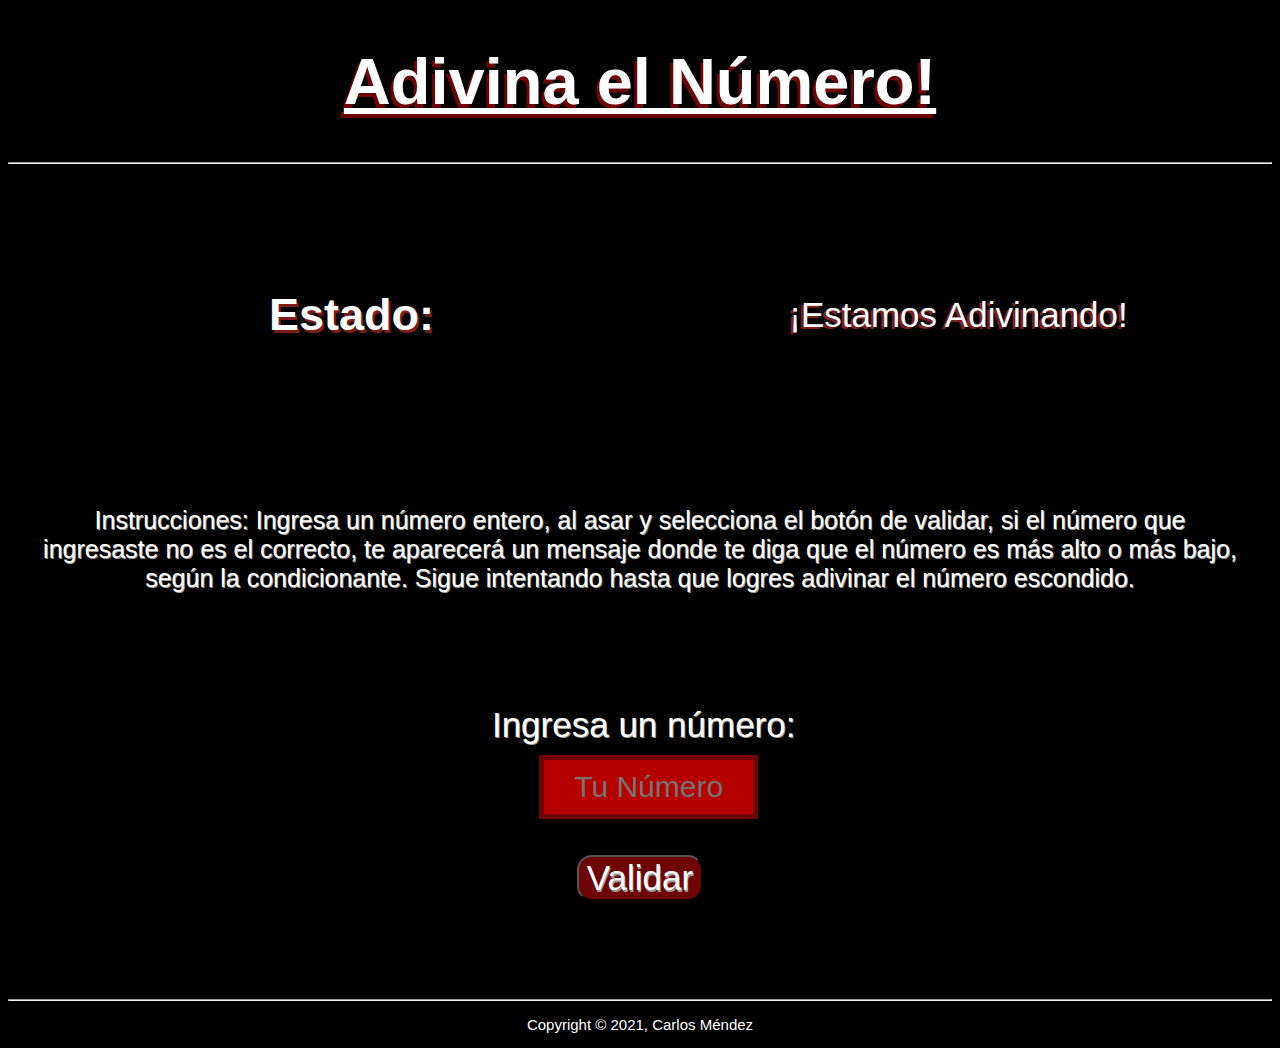
<file: adivina_numero/index.html>
<!DOCTYPE html>
<html>
    <head>
        <meta charset="utf-8">
        <meta http-equiv="X-UA-Compatible" content="IE=edge">
        <title>Adivina el #</title>
        <meta name="description" content="">
        <meta name="viewport" content="width=device-width, initial-scale=1">
        <link rel="stylesheet" href="../adivina_numero/style.css">
        <script src="../adivina_numero/practica.js" async defer></script>
    </head>
    <body>
     <header>
         <h1 class='titulo'>Adivina el Número!</h1>
     </header>
     <hr/>
     <br/><br/><br/><br/>
     <section>
         <div class='cabeza'>
            <h3 class='estado'>Estado:</h3>
            <p class='situacion' id='situacion'>¡Estamos Adivinando!</p>
         </div>
         <br/><br/><br/><br/><br/>
         <div>
            <p class='instrucciones'>Instrucciones: Ingresa un número entero, al asar y selecciona el botón de validar, si el número que ingresaste no es el correcto,
               te aparecerá un mensaje donde te diga que el número es más alto o más bajo, según la condicionante. Sigue intentando hasta 
               que logres adivinar el número escondido.
            </p>
            <br/><br/><br/><br/>
             <form id='formulario'>
                 <label class='ingresa' for='numero'>Ingresa un número: </label><input type='text' placeholder='Tu Número' class='numero' id='numero'>
                 <br/><br/><br/>
                 <input type='button' value='Validar' class='validar' id='validar'>
             </form>
         </div>
     </section>
     <br/><br/><br/><br/><br/>
     <footer>
         <hr/>
         <p>Copyright &copy; 2021, Carlos Méndez</p>
     </footer>

        
        
    </body>
</html>
</file>
<file: adivina_numero/style.css>
body{
    background-color: black;
}
.titulo{
    color: white;
    font-size: 65px;
    font-family: Arial, Helvetica, sans-serif;
    width: auto;
    text-align: center;
    text-shadow: -3px 4px rgb(111, 4, 4 );
    text-decoration: underline;
}
.cabeza{
    display: flex;
    justify-content: center;
    flex-direction: row;
    align-items: center;
}
.estado{
    color: white;
    flex: 1px;
    display: inline-block;
    width: 30%;
    font-family: Arial, Helvetica, sans-serif;
    font-size: 45px;
    text-align: center;
    padding-left: 20px;
    margin-left: 10px;
    text-shadow: 2px 3px rgb(126, 27, 27);
}
.situacion{
    color: white;
    flex: 1px;
    display: inline-block;
    width: 45%;
    font-family: Arial, Helvetica, sans-serif;
    font-size: 35px;
    text-align: center;
    padding-left: -25px;
    margin-left: -20px;
    text-shadow: -3px 2px rgb(126, 27, 27);
    
    
}
.instrucciones{
    display: block;
    color: white;
    font-family: Arial, Helvetica, sans-serif;
    text-align: center;
    font-size: 25px;
    text-shadow: 1px 1px #999;
    padding: 25px;
    margin: 5px;
}
.ingresa{
    color: white;
    font-size: 35px;
    font-family: Arial, Helvetica, sans-serif;
    text-shadow: 1px 1px #999;
    text-align: center;
    width: 99%;
    padding: 10px;
    display: inline-block;
}
.numero{
    border: 5px solid rgb(111, 4, 4 );
    font-size: 30px;
    text-align: center;
    display: inline-block;
    width: 15%;
    padding: 10px;
    margin-left: 42%;
    background-color: rgb(182, 1, 1 );
    color: white;
}
.validar{
    font-size: 35px;
    font-family: Arial, Helvetica, sans-serif;
    color: white;
    background-color: rgb(111, 4, 4);
    display: inline-block;
    width: 10%;
    margin-left: 45%;
    text-shadow: 1px 2px #999;
    cursor: pointer;
    border-radius: 15px;
}
footer{
   color: white;
   text-align: center;
   width: 100%;
   font-family: Arial, Helvetica, sans-serif;
   font-size: 15px;
}
</file>
